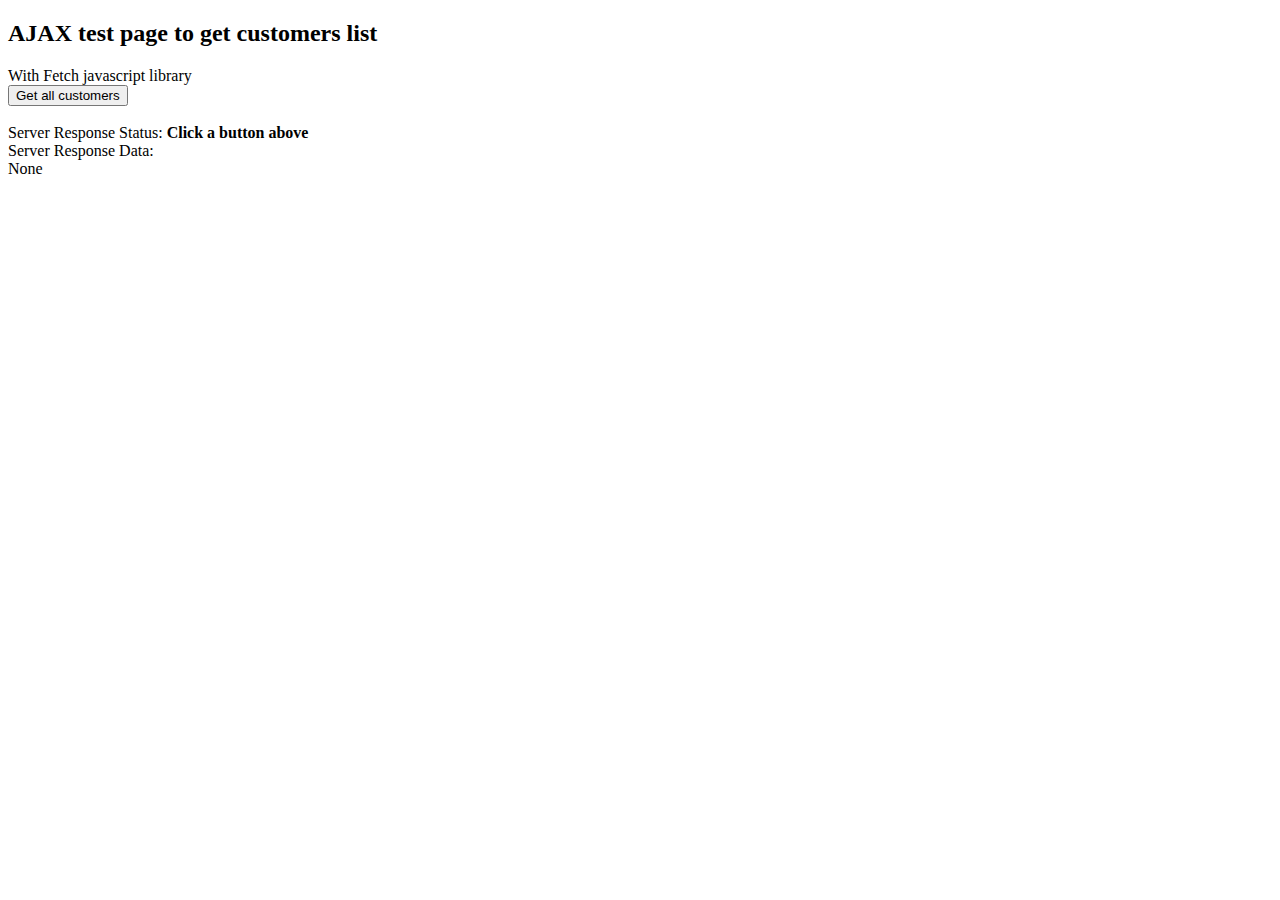
<file: server/ajax_test_fetch_customers.html>
<!DOCTYPE html>
<html lang="en-CA">

<head>
    <title>AJAX test web page to get customers list</title>
</head>

<body>
    <h2>AJAX test page to get customers list</h2>
    With Fetch javascript library<br>
    <button onclick="getCustomers()">Get all customers</button><br>
    <br>
    Server Response Status: <b><span id="response_status">Click a button above</span></b></span><br>
    Server Response Data: <div id="response_data"> None</div>
</body>

<script>
    /* AJAX USING FETCH LIBRARY ***************************************************************/

    // get list of all customers with AJAX call using Fetch library *********************
    function getCustomers() {
        document.getElementById("response_status").innerHTML = "Waiting for server reply"
        document.getElementById("response_data").innerHTML = ""

        fetch("index.php?op=420",
            {
                method: 'GET',
            }
        )
            .then((fetchResponse) => {
                //executes after we get a response from the server
                console.log(fetchResponse)//show the whole FETCH response object on console
                document.getElementById("response_status").innerHTML = fetchResponse.status + ' ' + fetchResponse.statusText
                if (!fetchResponse.ok) {
                    // handle errors, response code other than 200 because
                    return {} //empty object, no data
                } else {
                    //ok code 200, convert data in FETCH response to JSON data
                    return fetchResponse.json()
                }
                //execute second .then when done
            })
            .then(
                //executes after the first .then
                (JSONdata) => {// catch the data returned by first .then
                    //check for not empty data object
                    if (Object.keys(JSONdata).length !== 0) {
                        // execute only when code is 200
                        //let customers = JSONdata.customers;
                        let customers = JSONdata;
                        //TO DO display all customers in a table
                        let html = ''
                        html += 'Number of customers: ' + customers.length + '<br>'
                        html += '<table>'
                        for (let i = 0; i < customers.length; i++) {
                            html += '<tr><td>' + customers[i].id + '</td><td>' + customers[i].name + '</td></tr>'
                        }
                        html += '</table>'

                        //document.getElementById("response_data").innerHTML = "Number of customers:" + customers.length
                        document.getElementById("response_data").innerHTML = html;
                        console.log(customers)// show all on client console
                    }
                },

                (error) => {
                    console.log(error)
                    // only NO RESPONSE URL errors will trigger this code
                    document.getElementById("response_status").innerHTML = "AJAX error: URL wrong or unreachable, see console"
                }
            )
    }// end of getCustomers function
</script>

</html>
</file>
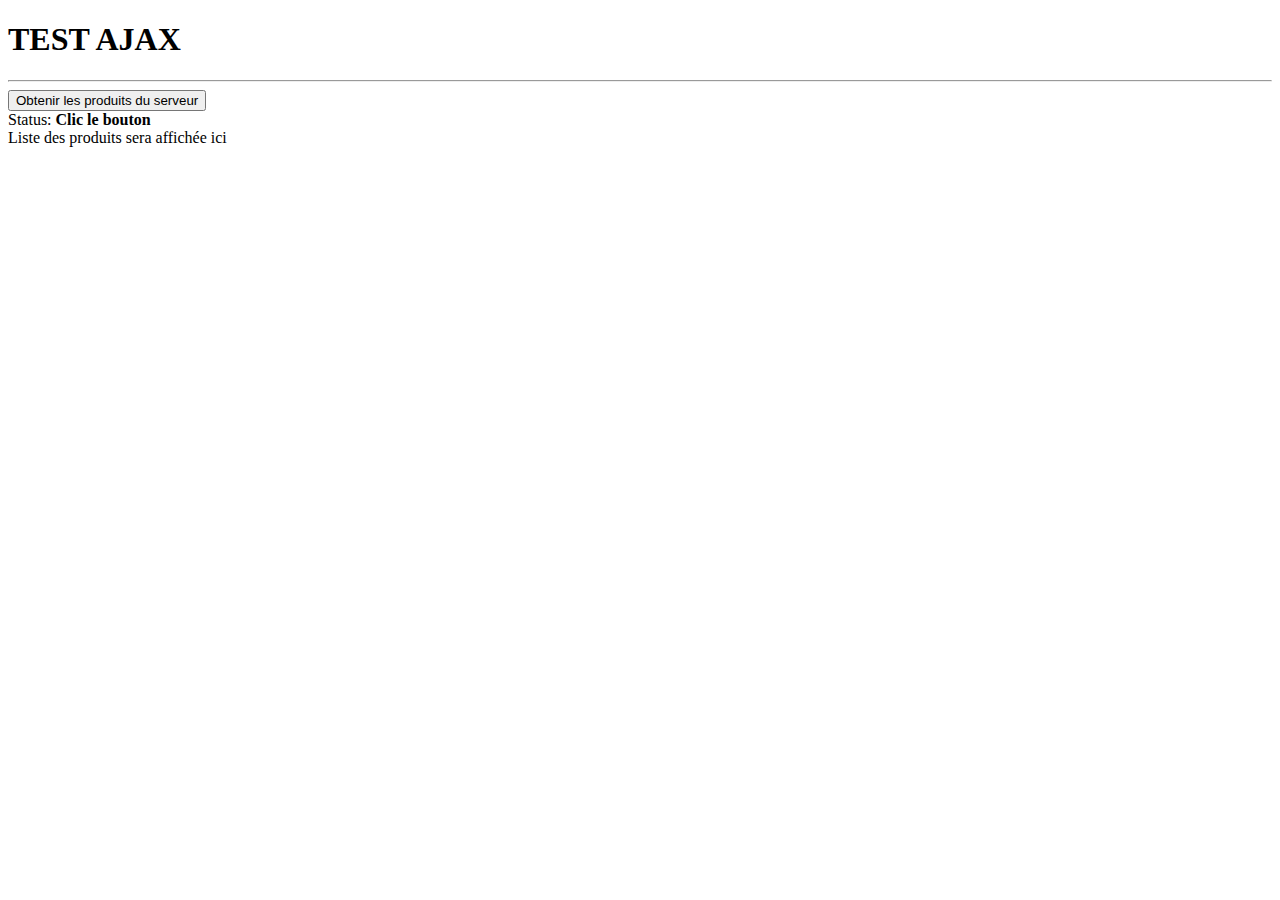
<file: server/ajax_text.html>
<!DOCTYPE html>
<html lang="en">

    <head>
        <meta charset="utf8">
        <title>Test AJAX</title>
    </head>

    <body>
        <h1>TEST AJAX</h1>
        <hr>

        <!-- Using REST API with AJAX calls ---------------- --------------------------------------->
        <button id="get_products_button">Obtenir les produits du serveur</button><br>
        Status: <b><span id="status">Clic le bouton</span></b><br>
        <div id="list">Liste des produits sera affichée ici</div>

        <!-- include jQuery javascript library-->
        <script src="https://ajax.googleapis.com/ajax/libs/jquery/3.4.1/jquery.min.js"></script>

        <script>
            'use strict'
            $(document).ready(function () {

                // GET ALL button -----------------------------------------------------
                $("#get_products_button").click(

                    function () {
                        $("#status").html("Waiting for server...")
                        $("#list").html("") // clear previous result
                        $.get(
                            'index.php?op=120',
                            function (response, textStatus) {
                                // this executes only on success code returned 2xx like 200, 201, etc..
                                //console.log(response)
                                $("#status").html(textStatus)
                                let data_returned = response

                                // build html table with results
                                var table_html = '<table>'
                                table_html += '<th>Code</th> <th>Name</th> <th>Line</th> <th>retailPrice price</th>'
                                for (let i = 0; i < data_returned.length; i++) {
                                    table_html += '<tr><td>' + data_returned[i].id + '</td> <td>' + data_returned[i].name + '</td> <td>' + data_returned[i].category + '</td>  <td>' + data_returned[i].retailPrice + '</td></tr>'
                                }
                                table_html += '</table>'
                                $("#list").html(table_html)
                            })

                            .fail(function (jqXHR, textStatus, errorThrown) {
                                // this executes only on error with code other than 2xx
                                // display response code
                                $("#status").html(jqXHR.status)
                                $("#status").append(' ' + errorThrown)
                            })

                    }
                )
            })
        </script>
    </body>

</html>
</file>
